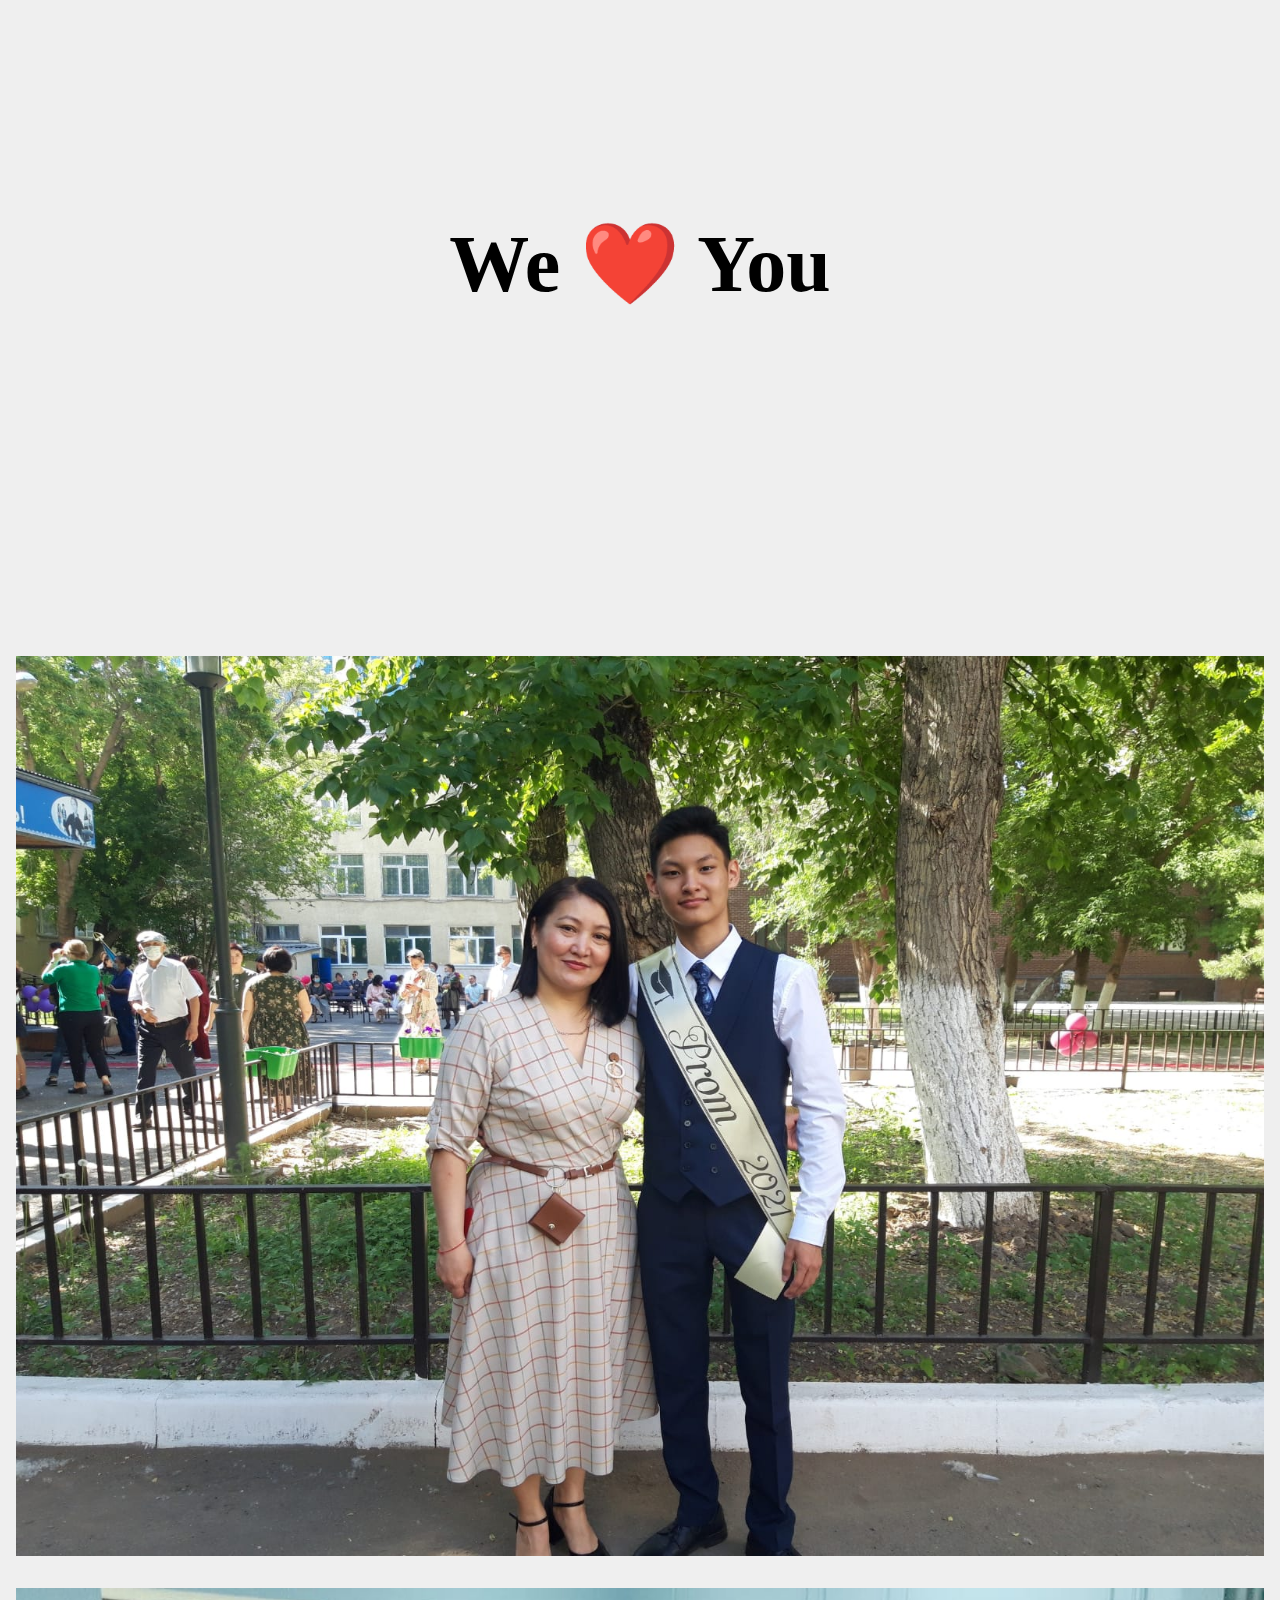
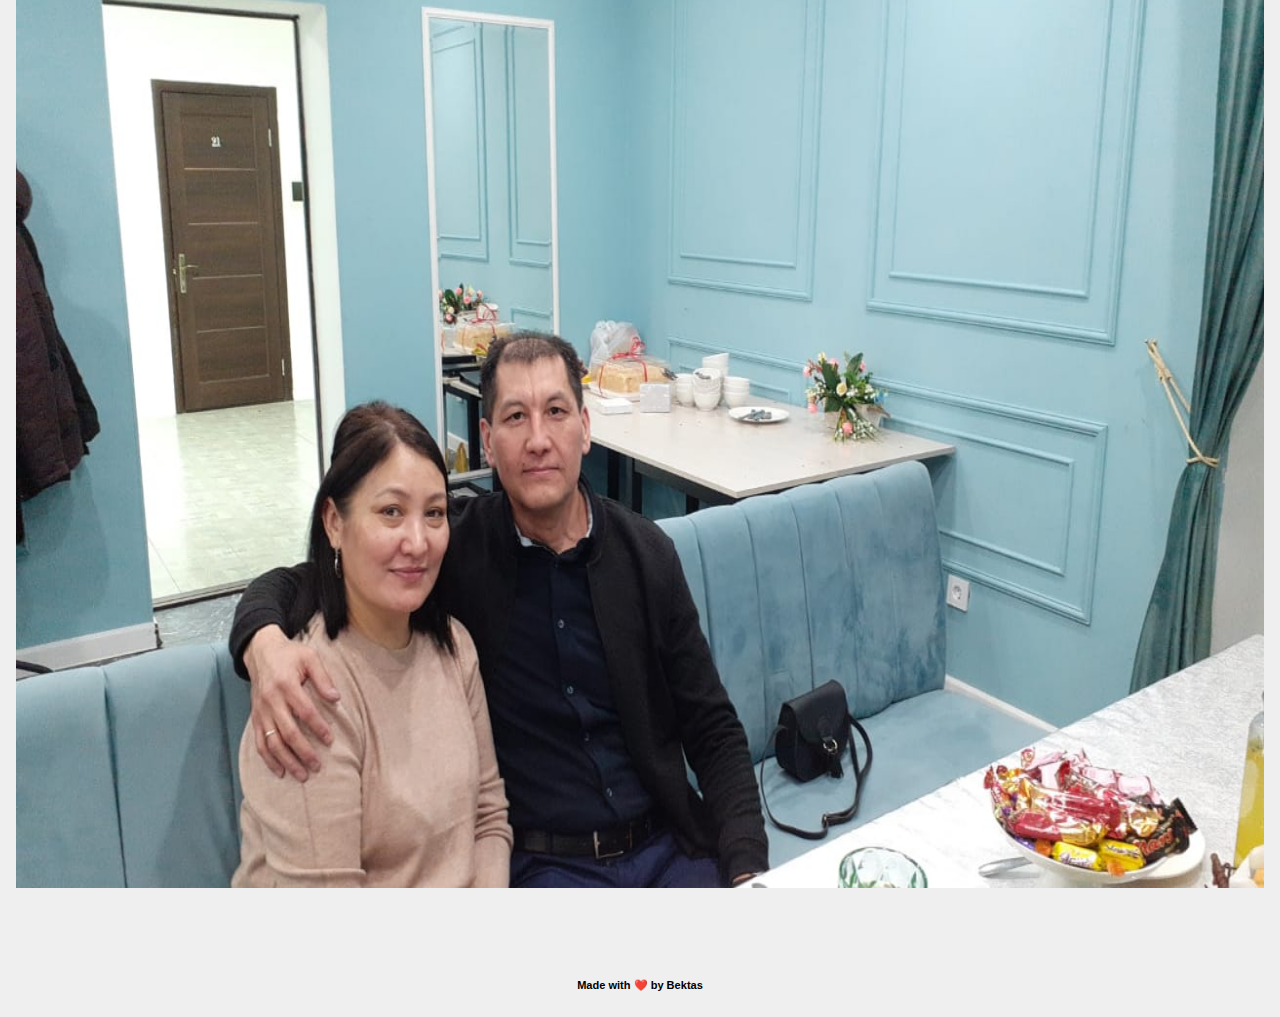
<file: index.html>
<html>
<head>
    <meta charset="UTF-8">
    <title>M A M A</title>
    <link rel="icon" href="img-sound/favicon.ico">
    <!-- Stylesheets-->
   <link rel="stylesheet" href="https://cdn.jsdelivr.net/npm/bootstrap@4.6.1/dist/css/bootstrap.min.css" integrity="sha384-zCbKRCUGaJDkqS1kPbPd7TveP5iyJE0EjAuZQTgFLD2ylzuqKfdKlfG/eSrtxUkn" crossorigin="anonymous">
   <!--Separate-->
   <script src="https://cdn.jsdelivr.net/npm/jquery@3.5.1/dist/jquery.slim.min.js" integrity="sha384-DfXdz2htPH0lsSSs5nCTpuj/zy4C+OGpamoFVy38MVBnE+IbbVYUew+OrCXaRkfj" crossorigin="anonymous"></script>
   <script src="https://cdn.jsdelivr.net/npm/popper.js@1.16.1/dist/umd/popper.min.js" integrity="sha384-9/reFTGAW83EW2RDu2S0VKaIzap3H66lZH81PoYlFhbGU+6BZp6G7niu735Sk7lN" crossorigin="anonymous"></script>
   <script src="https://cdn.jsdelivr.net/npm/bootstrap@4.6.1/dist/js/bootstrap.min.js" integrity="sha384-VHvPCCyXqtD5DqJeNxl2dtTyhF78xXNXdkwX1CZeRusQfRKp+tA7hAShOK/B/fQ2" crossorigin="anonymous"></script>
</head>        
<body style="margin:0">
    <div class="container-fluid" style="text-align: center; background-color: #EFEFEF; height: 50vw;">
        <h1 style="font-size: 5rem;font-family:cursive; padding-top: 25%; transform: translateY(-25%);">We ❤️ You</h1>
    </div>
<section class="container-fluid" style="background-color: #EFEFEF;">
<div class="row">
    <div class="col-lg-6" style="padding:1em;">
        <img src = "img-sound/mam.jpeg" style="background-color: #EFEFEF;background-position: center; background-size: cover; width: 100%; height: 100%;">
    </div>
    <div class="col-lg-6" style="padding:1em;">
        <img src = "img-sound/mam2.jpeg" style="background-color: #EFEFEF;background-position: center; background-size: cover; width: 100%; height: 100%;">
    </div>
</div>
</section>
<footer>
<section class="container-fluid" style="background-color: #EFEFEF; text-align: center;">
    <button id="footer-btn"style="border:0"><h5 style="padding-top: 5em; padding-bottom: 0.5em;">Made with ❤️ by Bektas</h5></button>
</section>
</footer>
<!-- link to the JQuery-->
<script src="https://ajax.googleapis.com/ajax/libs/jquery/3.6.0/jquery.min.js"></script>
<!-- link to the JavaScript -->
<script src="index.js" charcet="UTF-8"></script>
</body>
</html>
</file>
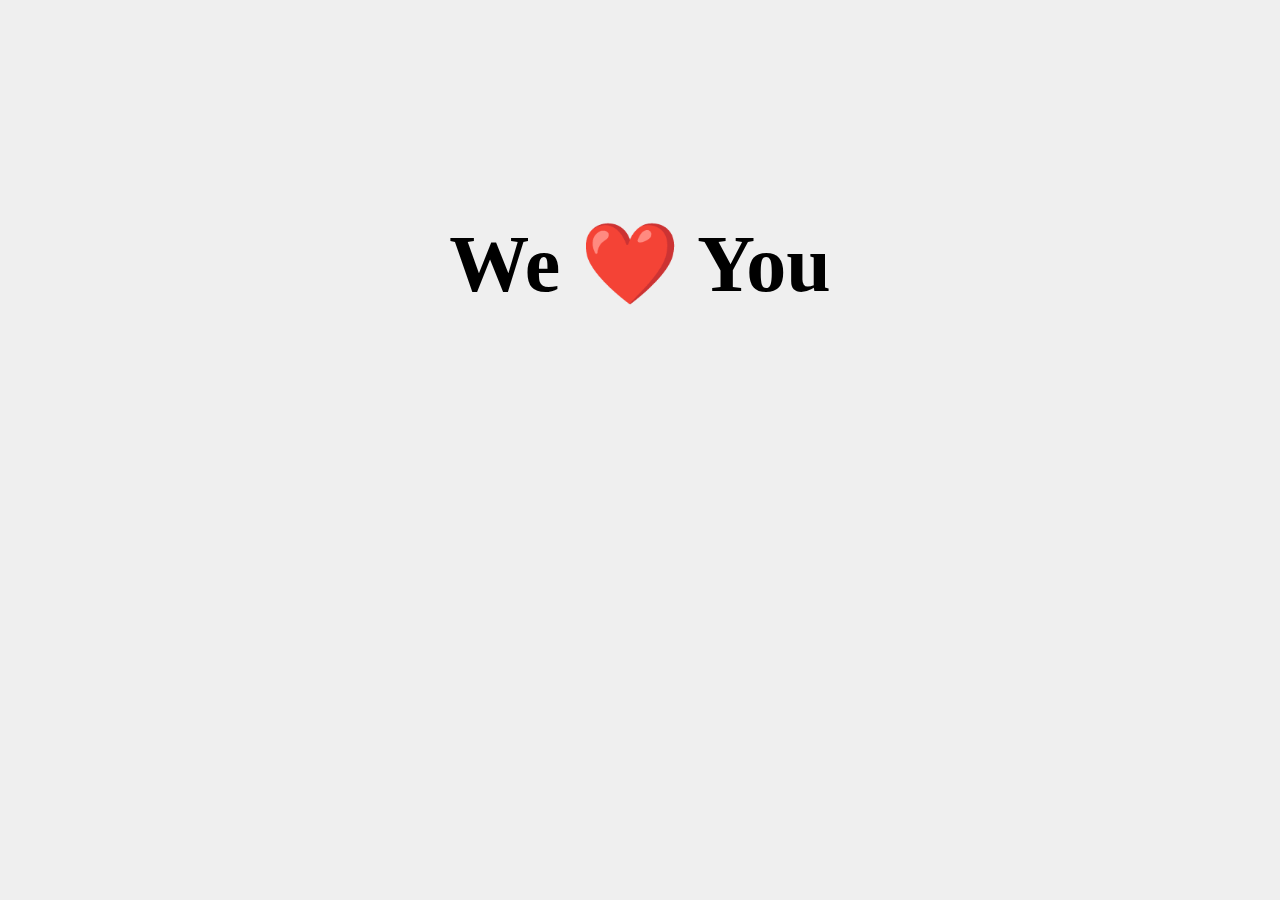
<file: mama.html>
<html>
<head>
    <meta charset="UTF-8">
    <title>M A M A</title>
    <link rel="icon" href="favicon.ico">
</head>        
<body style="margin:0">
    <div class="container" style="text-align: center; background-color: #EFEFEF; height: 100vh;">
        <h1 style="font-size: 5rem;font-family:cursive; padding-top: 25%; transform: translateY(-25%);">We ❤️ You</h1>
    </div>
</body>
</html>
</file>
